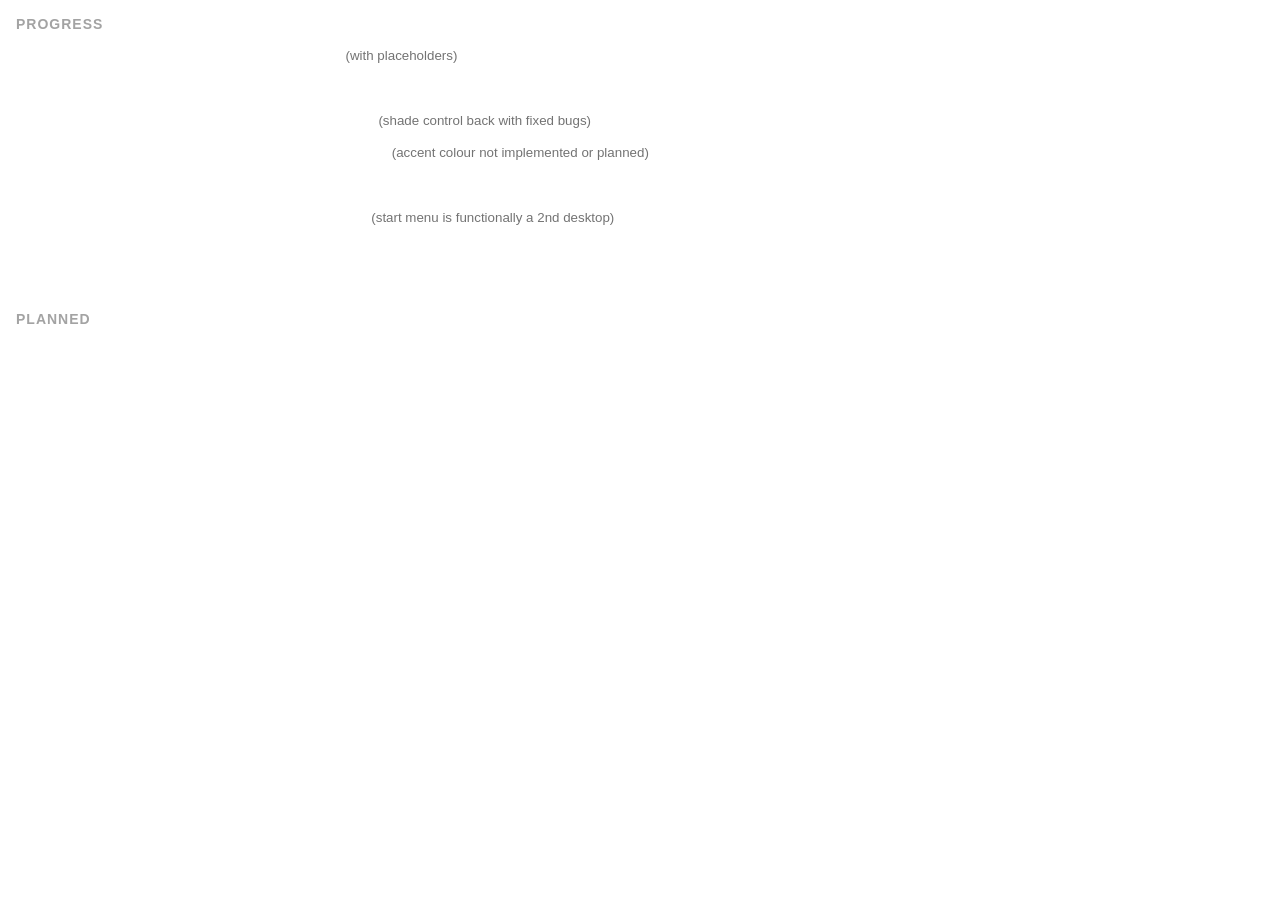
<file: applications/beta.html>
<!DOCTYPE html>
<html>

<head>
  <title>Webtop Beta</title>
  <style>
    html,
    body {
      height: 100%;
      margin: 0;
      padding: 0;
      font-family: sans-serif;
      background: transparent;
    }

    h1,
    p,
    b,
    ul {
      color: #fff;
      line-height: 1.5;
    }

    .progress-container {
        padding: 16px;
        color: #e5e5e5;
    }

    .progress-container h3 {
        margin-top: 0;
        margin-bottom: 12px;
        text-transform: uppercase;
        letter-spacing: 1px;
        color: #a3a3a3;
        font-size: 14px;
    }

    .progress-list {
        list-style-type: square;
        padding-left: 20px;
        margin: 0;
    }

    .progress-list li {
        margin-bottom: 10px;
        line-height: 1.4;
    }

    .progress-list li:last-child {
        margin-bottom: 0;
    }

    .progress-list small {
        color: #737373;
    }
  </style>
</head>

<body>
<div class="progress-container">
    <h3>Progress</h3>
    <ul class="progress-list">
        <li>
            New desktop UI rebuilt from the ground up.
            <small>(with placeholders)</small>
        </li>
        <li>
            The window manager is connected and working.
        </li>
        <li>
            New redesigned window title and control layout.
            <small>(shade control back with fixed bugs)</small>
        </li>
        <li>
            The settings app can correctly set your wallpaper.
            <small>(accent colour not implemented or planned)</small>
        </li>
        <li>
            Added the Webtop Legacy desktop icons.
        </li>
        <li>
            Moved most desktop icons into the start menu.
            <small>(start menu is functionally a 2nd desktop)</small>
        </li>
        <li>
            Shrunk various parts of the UI.
        </li>
        <li>
            Adjusted some system font settings.
        </li>
    </ul>
    <br>
    <h3>Planned</h3>
    <ul class="progress-list">
    </ul>
</div>
</body>

</html>
</file>
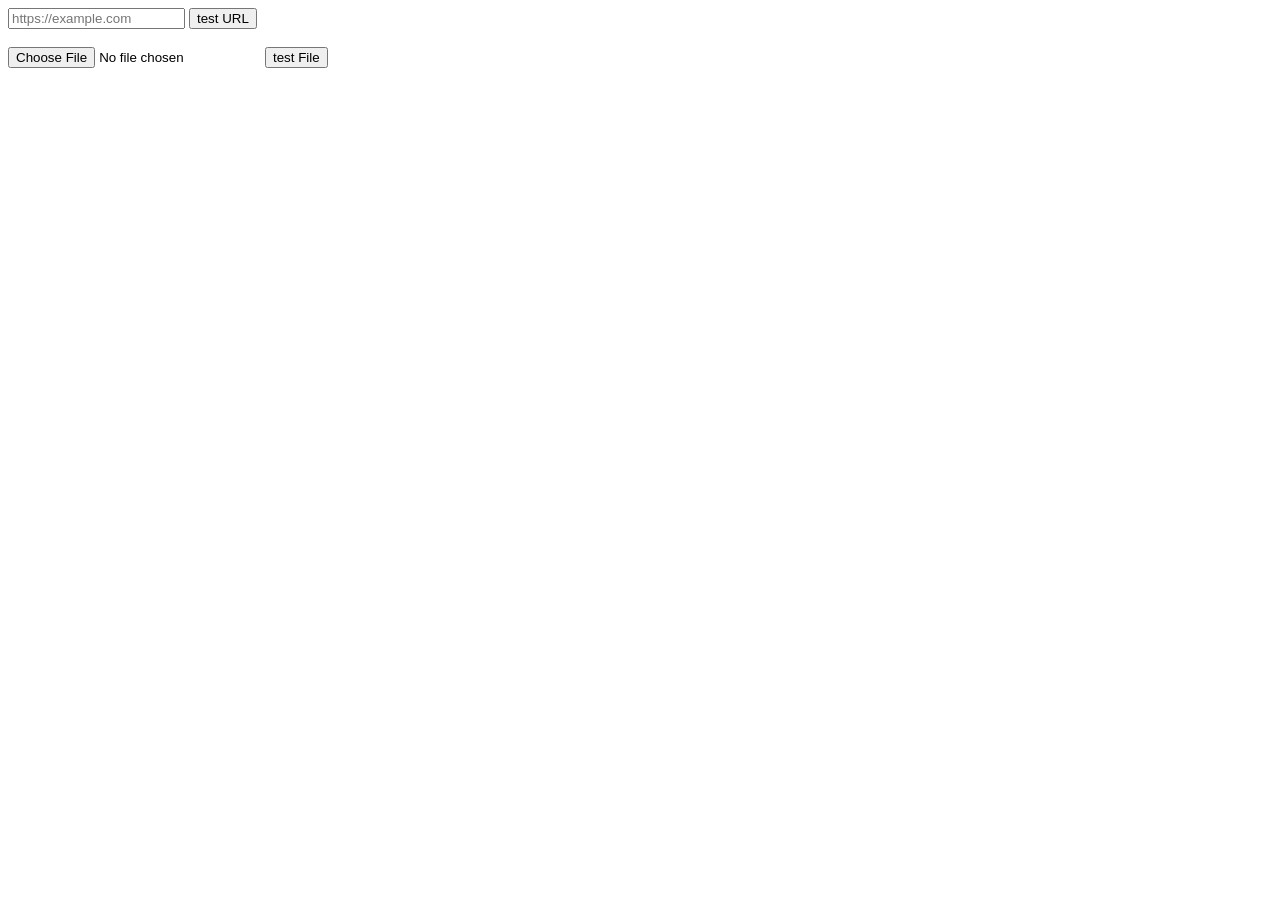
<file: applications/dev.html>
<!DOCTYPE html>
<html lang="en">
<head>
    <meta charset="UTF-8">
    <meta name="viewport" content="width=device-width, initial-scale=1.0">
    <title>develop</title>
</head>
<body>

    <div>
        <form id="redirectForm" onsubmit="redirectToUrl(event)">
            <input type="url" id="urlInput" placeholder="https://example.com">
            <button type="submit">test URL</button>
        </form>

        <br>

        <div>
            <input type="file" id="fileInput">
            <button type="button" onclick="loadLocalFile()">test File</button>
        </div>
    </div>

    <script>
        function redirectToUrl(event) {
            event.preventDefault();
            
            let targetUrl = document.getElementById('urlInput').value.trim();
            
            if (targetUrl) {
                if (!targetUrl.startsWith('http://') && !targetUrl.startsWith('https://')) {
                    targetUrl = 'https://' + targetUrl;
                }
                
                window.location.href = targetUrl;
            }
        }

        function loadLocalFile() {
            const fileInput = document.getElementById('fileInput');
            
            if (fileInput.files && fileInput.files[0]) {
                const file = fileInput.files[0];
                const fileUrl = URL.createObjectURL(file);
                window.location.href = fileUrl;
            } else {
                alert('Please select a file first.');
            }
        }
    </script>

</body>
</html>
</file>
